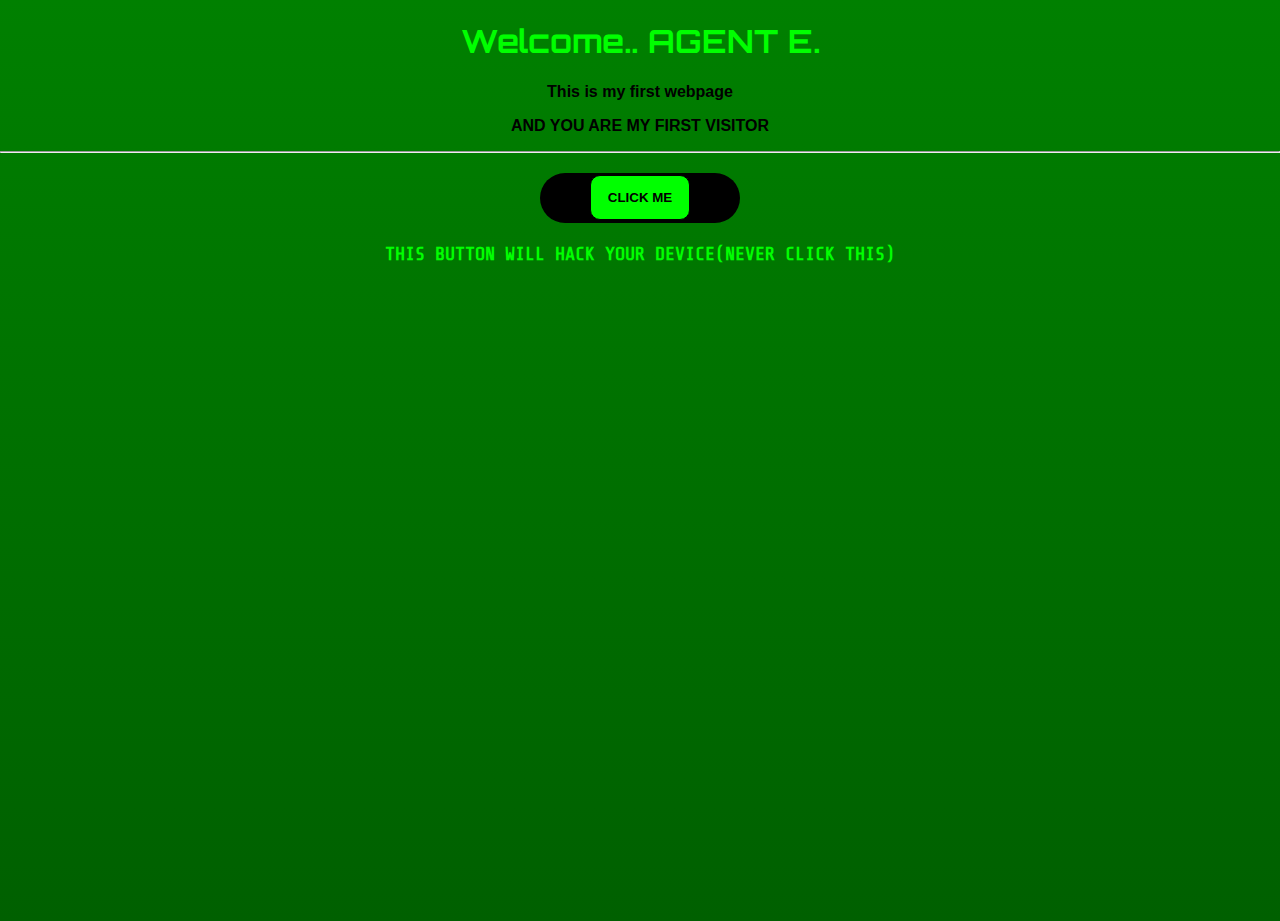
<file: index.html>
<!DOCTYPE html>
<html>
  <head>
    <title>My Cool Website</title>
    <link rel="stylesheet" href="burayl.css">
    <link href="https://fonts.googleapis.com/css2?family=Orbitron:wght@400;700&display=swap" rel="stylesheet">
     <link href="https://fonts.googleapis.com/css2?family=Share+Tech+Mono&display=swap" rel="stylesheet">
  </head>
  <body>
    <h1 id="text1">Welcome..
    AGENT E.</h1>
    <p><strong>This is my first webpage</strong></p>
    <p><strong>AND YOU ARE MY FIRST VISITOR</strong></p>
    <hr>
    <div class="centered-box">
        <button class="centered-button" onclick="location.href='page 2.html';">CLICK ME</button>
        
    </div>
    <h3 id="text2"><strong>THIS BUTTON WILL HACK YOUR DEVICE(NEVER CLICK THIS)</strong></h3>
    </body>
</html>
</file>
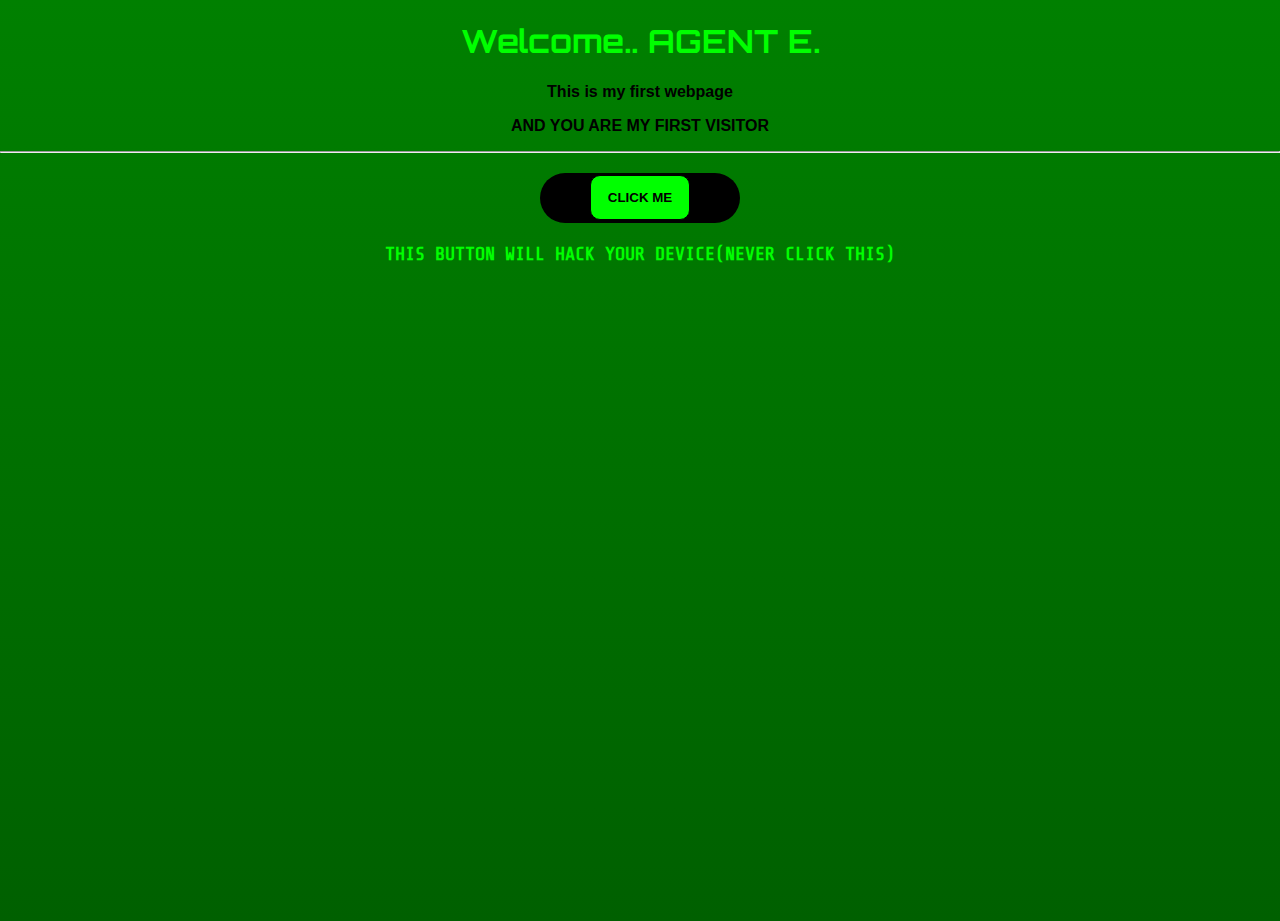
<file: heart.html>
<!DOCTYPE html>
<html>
  <head>
    <title>My Cool Website</title>
    <link rel="stylesheet" href="burayl.css">
    <link href="https://fonts.googleapis.com/css2?family=Orbitron:wght@400;700&display=swap" rel="stylesheet">
     <link href="https://fonts.googleapis.com/css2?family=Share+Tech+Mono&display=swap" rel="stylesheet">
  </head>
  <body>
    <h1 id="text1">Welcome..
    AGENT E.</h1>
    <p><strong>This is my first webpage</strong></p>
    <p><strong>AND YOU ARE MY FIRST VISITOR</strong></p>
    <hr>
    <div class="centered-box">
        <button class="centered-button" onclick="location.href='page 2.html';">CLICK ME</button>
        
    </div>
    <h3 id="text2"><strong>THIS BUTTON WILL HACK YOUR DEVICE(NEVER CLICK THIS)</strong></h3>
    </body>
</html>
</file>
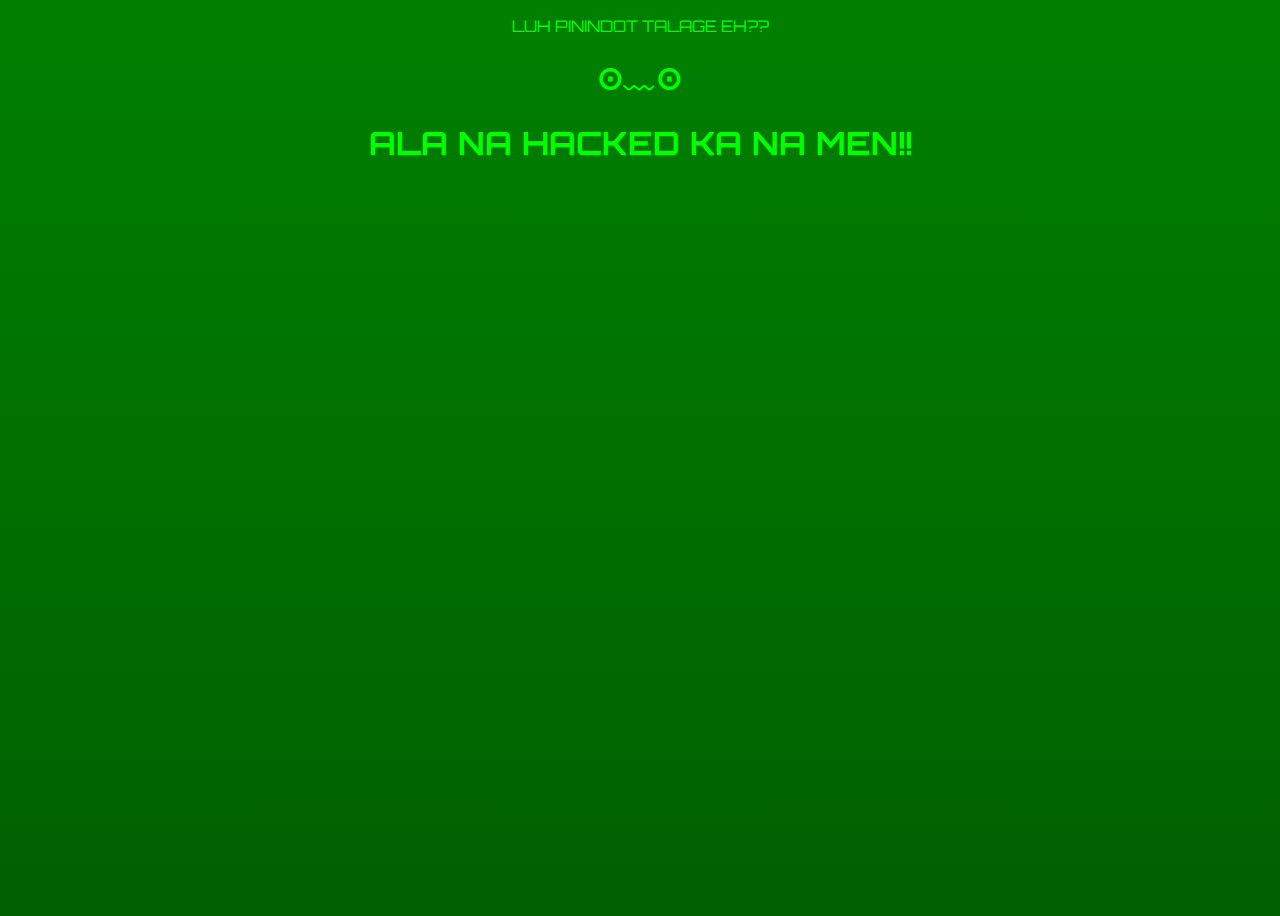
<file: page 2.html>
<!DOCTYPE html>
<html lang="en">
<head>
    <meta charset="UTF-8">
    <title>Page title</title>
    <link href="burayl.css" rel="stylesheet">
    <link href="page2.css" rel="stylesheet">
    <link href="https://fonts.googleapis.com/css2?family=Orbitron:wght@400;700&display=swap" rel="stylesheet">
     <link href="https://fonts.googleapis.com/css2?family=Share+Tech+Mono&display=swap" rel="stylesheet">
</head>
<body>
    <p id="solat1">LUH PININDOT TALAGE EH??</p>
    <h1>⊙⁠﹏⁠⊙</h1>
    <h1>ALA NA HACKED KA NA MEN!!</h1>
    <div class="box"></div>
</body>
</html>
</file>
<file: burayl.css>
body {
            background: linear-gradient(180deg, green, black);
            font-family: Orbitron, sans-serif;
            margin: 0 auto;
            animation: gradientAnimation
         10s infinite;
         height: 100vh;
         background-size: 400% 400%;
         }
         #solat1{
             text-align: center;
             font-family: Orbitron, 'Share Tech Mono', sans-serif;
             color: #00ff00;
         }
        #text1{
            text-align: center;
            font-family: Orbitron, sans-serif;
            color: #00ff00;
            animation: flicker 10s infinite;
        }
        p {
            text-align: center;
            font-family: Arial, sans-serif;
            animation: flicker 15s infinite;
            color: linear-gradient(left, green, black);
        }
        #text2 {
            font-family: 'Share Tech Mono', sans-serif;
            text-align: center;
            color: #00ff00;
            animation: flicker 1.5s infinite;
            display: row;
        }
        
        .centered-box {
            margin: 20px auto;
            width: 200px;
            height: 50px;
            background-color: black;
            border-radius: 30px;
            display: flex;
            justify-content: center;
            align-items: center;
        }
        .centered-button {
            width: 100px;
            height: 45px;
            background-color: #00ff00;
            color: #000000;
            font-weight: bold;
            border: 1px solid;
            border-radius: 10px;
            cursor: pointer;
            transition: transform 0.2s ease, background-color 0.3s ease;
        }
        .centered-button:hover {
            background-color: #000000;
            color: #00ff00;
            transform: scale(1.1);
        }
        
        @keyframes gradientAnimation {
            0% {
                background-position: 0% 50%;
            }
            50% {
                background-position: 100% 50%;
            }
            100% {
                background-position: 0% 50%;
            }
        }
        @keyframes flicker {
            0%, 100% {
                opacity: 1;
            }
            50% {
                opacity: 0.8;
            }
        }
</file>
<file: page2.css>
p, h1 {
    font-family: Orbitron;
    background-size: 200%;
    text-align: center;
    color: #00ff00;
}
.box {
    margin: 0 auto;
    width: 90px;
    height: 30px;
    border-radius: 30x;
}
</file>
